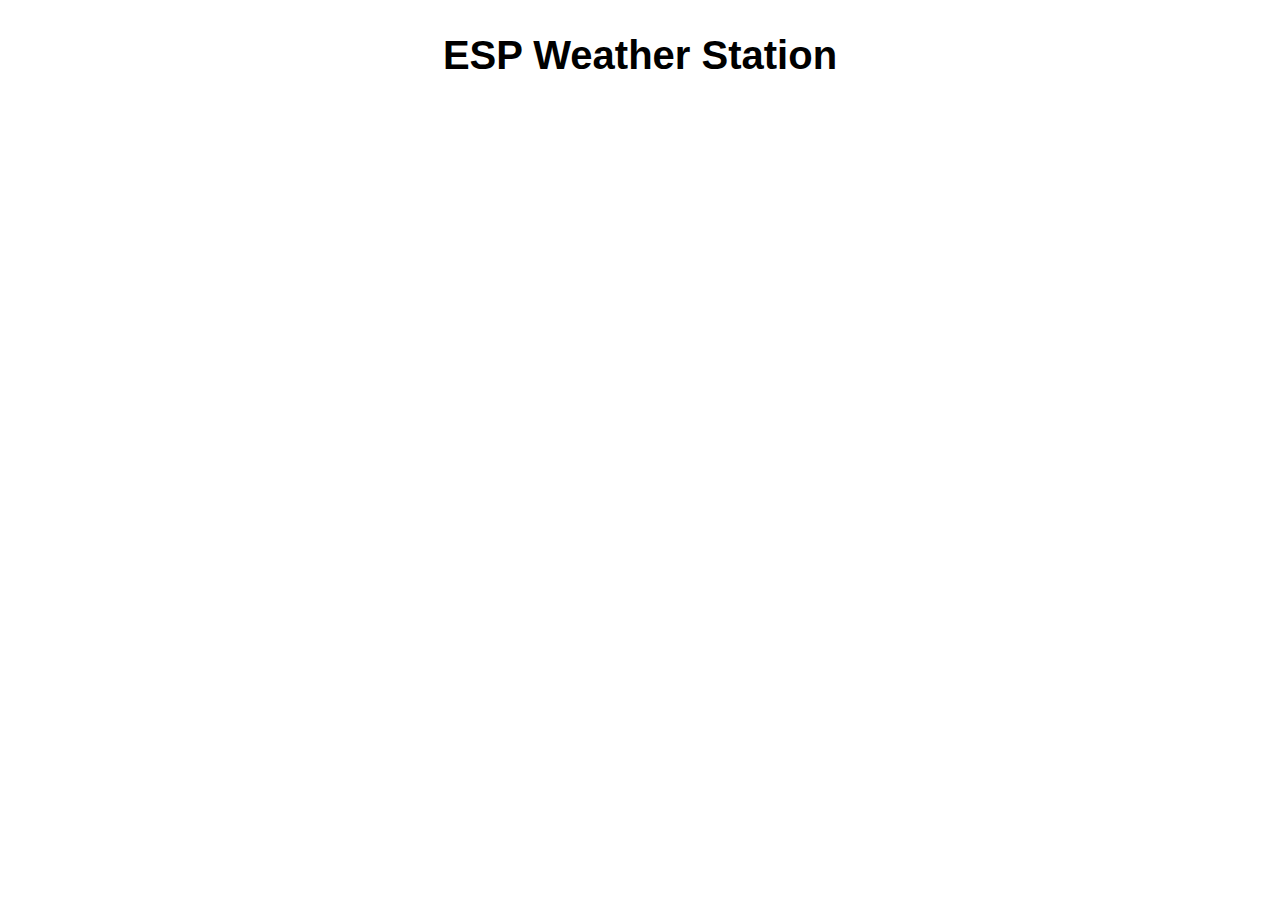
<file: chart/data/index.html>
<!DOCTYPE HTML>
<html>
<!-- Rui Santos - Complete project details at https://RandomNerdTutorials.com

Permission is hereby granted, free of charge, to any person obtaining a copy
of this software and associated documentation files.
The above copyright notice and this permission notice shall be included in all
copies or substantial portions of the Software. -->

<head>
  <meta name="viewport" content="width=device-width, initial-scale=1">
  <script src="https://code.highcharts.com/highcharts.js"></script>
  <style>
    body {
      min-width: 310px;
      max-width: 800px;
      height: 400px;
      margin: 0 auto;
    }

    h2 {
      font-family: Arial;
      font-size: 2.5rem;
      text-align: center;
    }
  </style>
</head>

<body>
  <h2>ESP Weather Station</h2>
  <div id="chart-temperature" class="container"></div>
  <div id="chart-humidity" class="container"></div>
</body>
<script>
  var chartT = new Highcharts.Chart({
    chart: { renderTo: 'chart-temperature' },
    title: { text: 'SHT20 Temperature' },
    series: [{
      showInLegend: false,
      data: []
    }],
    plotOptions: {
      line: {
        animation: false,
        dataLabels: { enabled: true }
      },
      series: { color: '#059e8a' }
    },
    xAxis: {
      type: 'datetime',
      dateTimeLabelFormats: { second: '%H:%M:%S' }
    },
    yAxis: {
      title: { text: 'Temperature (Celsius)' }
      //title: { text: 'Temperature (Fahrenheit)' }
    },
    credits: { enabled: false }
  });
  setInterval(function () {
    var xhttp = new XMLHttpRequest();
    xhttp.onreadystatechange = function () {
      if (this.readyState == 4 && this.status == 200) {
        var x = (new Date()).getTime(),
          y = parseFloat(this.responseText);
        //console.log(this.responseText);
        if (chartT.series[0].data.length > 40) {
          chartT.series[0].addPoint([x, y], true, true, true);
        } else {
          chartT.series[0].addPoint([x, y], true, false, true);
        }
      }
    };
    xhttp.open("GET", "/temperature", true);
    xhttp.send();
  }, 1000);

  var chartH = new Highcharts.Chart({
    chart: { renderTo: 'chart-humidity' },
    title: { text: 'SHT20 Humidity' },
    series: [{
      showInLegend: false,
      data: []
    }],
    plotOptions: {
      line: {
        animation: false,
        dataLabels: { enabled: true }
      }
    },
    xAxis: {
      type: 'datetime',
      dateTimeLabelFormats: { second: '%H:%M:%S' }
    },
    yAxis: {
      title: { text: 'Humidity (%)' }
    },
    credits: { enabled: false }
  });
  setInterval(function () {
    var xhttp = new XMLHttpRequest();
    xhttp.onreadystatechange = function () {
      if (this.readyState == 4 && this.status == 200) {
        var x = (new Date()).getTime(),
          y = parseFloat(this.responseText);
        //console.log(this.responseText);
        if (chartH.series[0].data.length > 40) {
          chartH.series[0].addPoint([x, y], true, true, true);
        } else {
          chartH.series[0].addPoint([x, y], true, false, true);
        }
      }
    };
    xhttp.open("GET", "/humidity", true);
    xhttp.send();
  }, 1000);

</script>

</html>
</file>
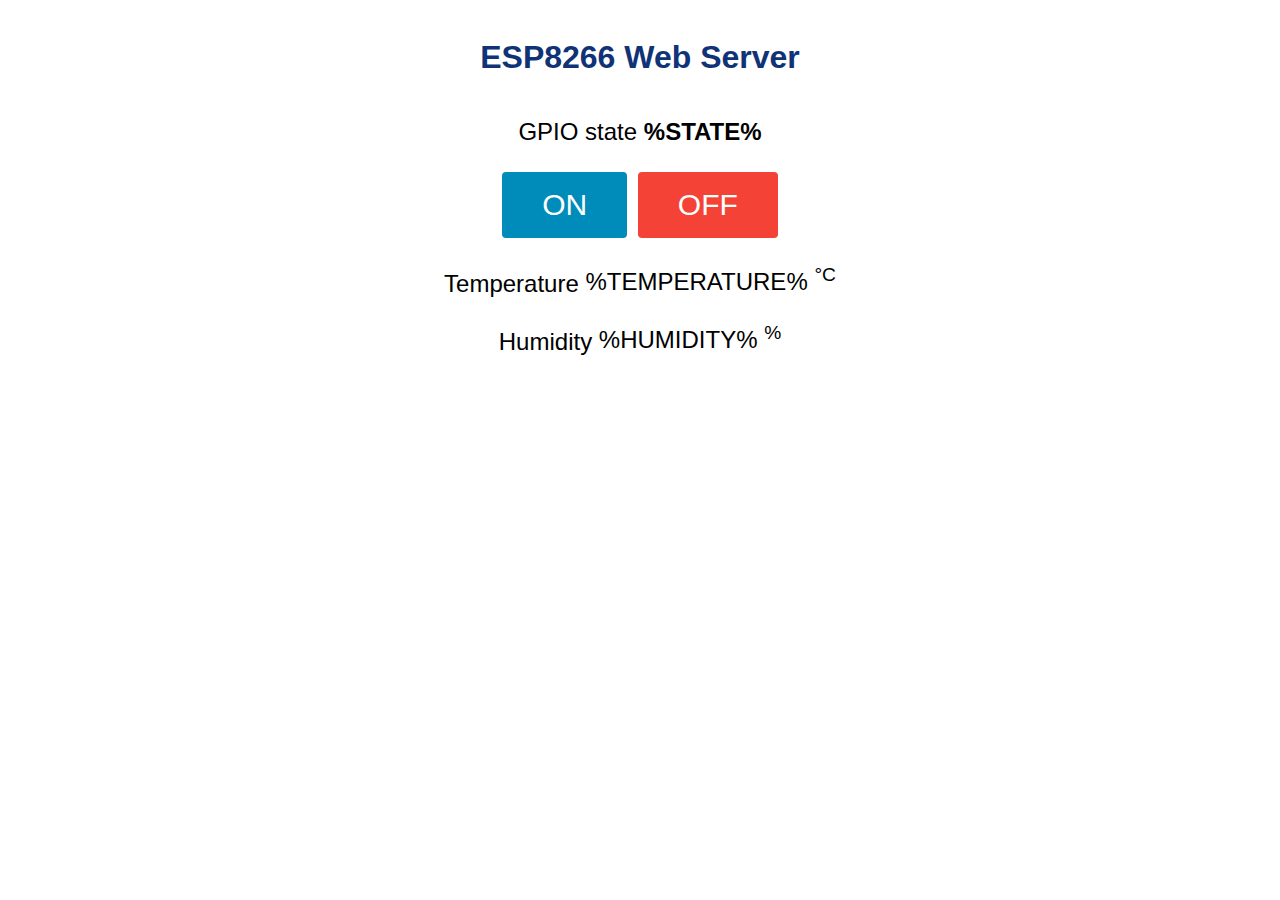
<file: sensor_led/data/index.html>
<!DOCTYPE HTML>
<html>
<!-- Rui Santos - Complete project details at https://RandomNerdTutorials.com

Permission is hereby granted, free of charge, to any person obtaining a copy
of this software and associated documentation files.
The above copyright notice and this permission notice shall be included in all
copies or substantial portions of the Software. -->

<head>
  <meta name="viewport" content="width=device-width, initial-scale=1">
  <link rel="icon" href="data:,">
  <link rel="stylesheet" type="text/css" href="style.css">
  <script src="https://code.highcharts.com/highcharts.js"></script>
  <style>
    body {
      min-width: 310px;
      max-width: 800px;
      height: 400px;
      margin: 0 auto;
    }

    h2 {
      font-family: Arial;
      font-size: 2.5rem;
      text-align: center;
    }
  </style>
</head>

<body>
  <h1>ESP8266 Web Server</h1>
  <p>GPIO state<strong> %STATE%</strong></p>
  <p>
    <a href="/on"><button class="button">ON</button></a>
    <a href="/off"><button class="button button2">OFF</button></a>
  </p>
  <p>
    <span class="sensor-labels">Temperature</span>
    <span id="temperature">%TEMPERATURE%</span>
    <sup class="units">&deg;C</sup>
  </p>
  <p>
    <span class="sensor-labels">Humidity</span>
    <span id="humidity">%HUMIDITY%</span>
    <sup class="units">&#37;</sup>
  </p>
  <div id="chart-temperature" class="container"></div>
  <div id="chart-humidity" class="container"></div>
</body>
<script>
  var chartT = new Highcharts.Chart({
    chart: { renderTo: 'chart-temperature' },
    title: { text: 'SHT20 Temperature' },
    series: [{
      showInLegend: false,
      data: []
    }],
    plotOptions: {
      line: {
        animation: false,
        dataLabels: { enabled: true }
      },
      series: { color: '#059e8a' }
    },
    xAxis: {
      type: 'datetime',
      dateTimeLabelFormats: { second: '%H:%M:%S' }
    },
    yAxis: {
      title: { text: 'Temperature (Celsius)' }
      //title: { text: 'Temperature (Fahrenheit)' }
    },
    credits: { enabled: false }
  });
  setInterval(function () {
    var xhttp = new XMLHttpRequest();
    xhttp.onreadystatechange = function () {
      if (this.readyState == 4 && this.status == 200) {
        var x = (new Date()).getTime(),
          y = parseFloat(this.responseText);
        //console.log(this.responseText);
        if (chartT.series[0].data.length > 40) {
          chartT.series[0].addPoint([x, y], true, true, true);
        } else {
          chartT.series[0].addPoint([x, y], true, false, true);
        }
      }
    };
    xhttp.open("GET", "/temperature", true);
    xhttp.send();
  }, 1000);

  var chartH = new Highcharts.Chart({
    chart: { renderTo: 'chart-humidity' },
    title: { text: 'SHT20 Humidity' },
    series: [{
      showInLegend: false,
      data: []
    }],
    plotOptions: {
      line: {
        animation: false,
        dataLabels: { enabled: true }
      }
    },
    xAxis: {
      type: 'datetime',
      dateTimeLabelFormats: { second: '%H:%M:%S' }
    },
    yAxis: {
      title: { text: 'Humidity (%)' }
    },
    credits: { enabled: false }
  });
  setInterval(function () {
    var xhttp = new XMLHttpRequest();
    xhttp.onreadystatechange = function () {
      if (this.readyState == 4 && this.status == 200) {
        var x = (new Date()).getTime(),
          y = parseFloat(this.responseText);
        //console.log(this.responseText);
        if (chartH.series[0].data.length > 40) {
          chartH.series[0].addPoint([x, y], true, true, true);
        } else {
          chartH.series[0].addPoint([x, y], true, false, true);
        }
      }
    };
    xhttp.open("GET", "/humidity", true);
    xhttp.send();
  }, 1000);

</script>

</html>
</file>
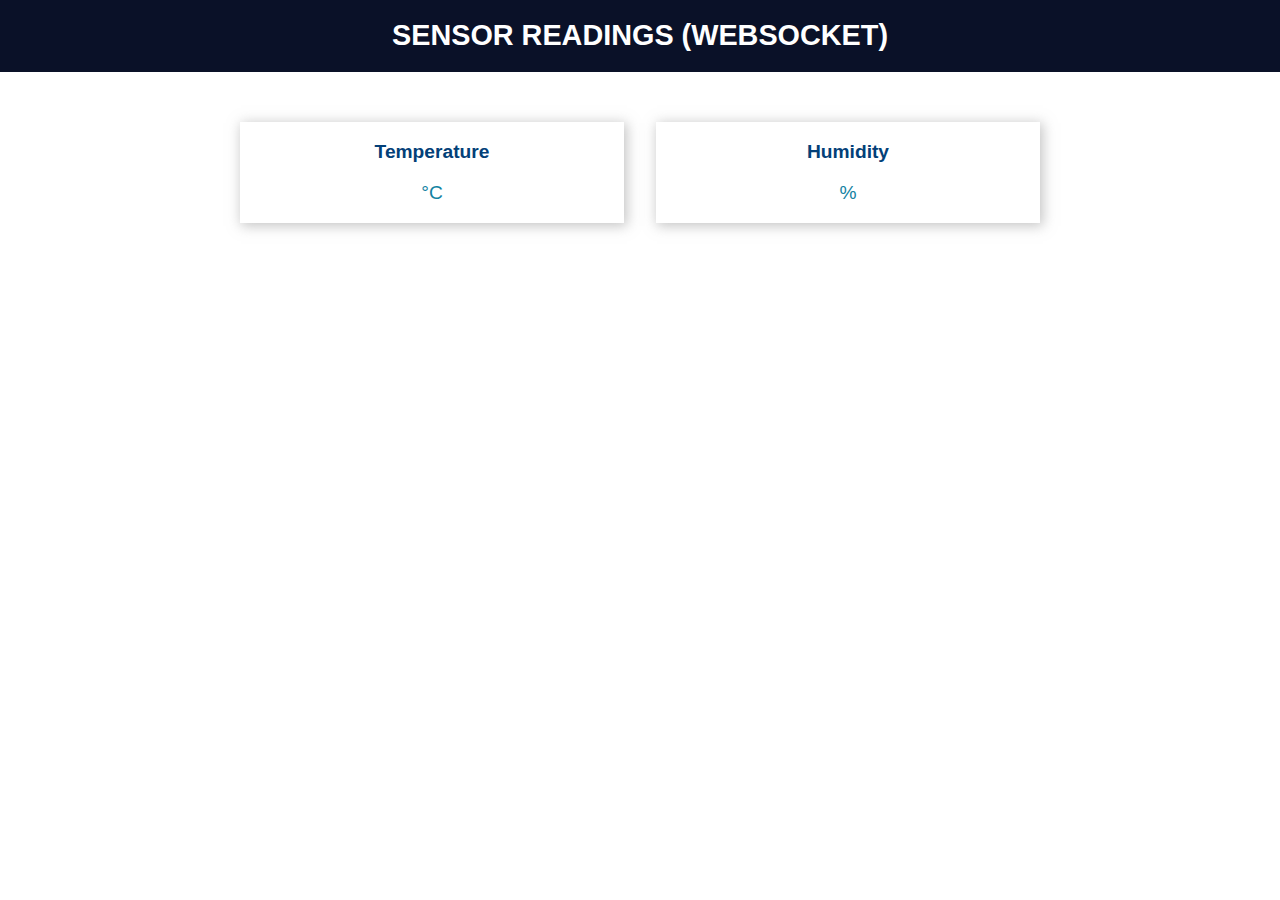
<file: WebSocket_sensor/data/index.html>
<!DOCTYPE html>
<html>

<head>
    <title>ESP IOT DASHBOARD</title>
    <meta name="viewport" content="width=device-width, initial-scale=1">
    <link rel="icon" type="image/png" href="favicon.png">
    <link rel="stylesheet" type="text/css" href="style.css">
</head>

<body>
    <div class="topnav">
        <h1>SENSOR READINGS (WEBSOCKET)</h1>
    </div>
    <div class="content">
        <div class="card-grid">
            <div class="card">
                <p class="card-title"><i class="fas fa-thermometer-threequarters" style="color:#059e8a;"></i>
                    Temperature</p>
                <p class="reading"><span id="temperature"></span> &deg;C</p>
            </div>
            <div class="card">
                <p class="card-title"> Humidity</p>
                <p class="reading"><span id="humidity"></span> &percnt;</p>
            </div>
        </div>
    </div>
    <script src="script.js"></script>
</body>

</html>
</file>
<file: sensor_led/data/style.css>
/***
   Rui Santos
   Complete project details at https://RandomNerdTutorials.com
***/

html {
  font-family: Arial;
  display: inline-block;
  margin: 0px auto;
  text-align: center;
}
h1 {
  color: #0F3376;
  padding: 2vh;
}
p {
  font-size: 1.5rem;
}
.button {
  display: inline-block;
  background-color: #008CBA;
  border: none;
  border-radius: 4px;
  color: white;
  padding: 16px 40px;
  text-decoration: none;
  font-size: 30px;
  margin: 2px;
  cursor: pointer;
}
.button2 {
  background-color: #f44336;
}
.units {
  font-size: 1.2rem;
 }
.sensor-labels {
  font-size: 1.5rem;
  vertical-align:middle;
  padding-bottom: 15px;
}
</file>
<file: WebSocket_sensor/data/style.css>
html {
    font-family: Arial, Helvetica, sans-serif;
    display: inline-block;
    text-align: center;
}
h1 {
    font-size: 1.8rem;
    color: white;
}
.topnav {
    overflow: hidden;
    background-color: #0A1128;
}
body {
    margin: 0;
}
.content {
    padding: 50px;
}
.card-grid {
    max-width: 800px;
    margin: 0 auto;
    display: grid;
    grid-gap: 2rem;
    grid-template-columns: repeat(auto-fit, minmax(200px, 1fr));
}
.card {
    background-color: white;
    box-shadow: 2px 2px 12px 1px rgba(140,140,140,.5);
}
.card-title {
    font-size: 1.2rem;
    font-weight: bold;
    color: #034078
}
.reading {
    font-size: 1.2rem;
    color: #1282A2;
}
</file>
